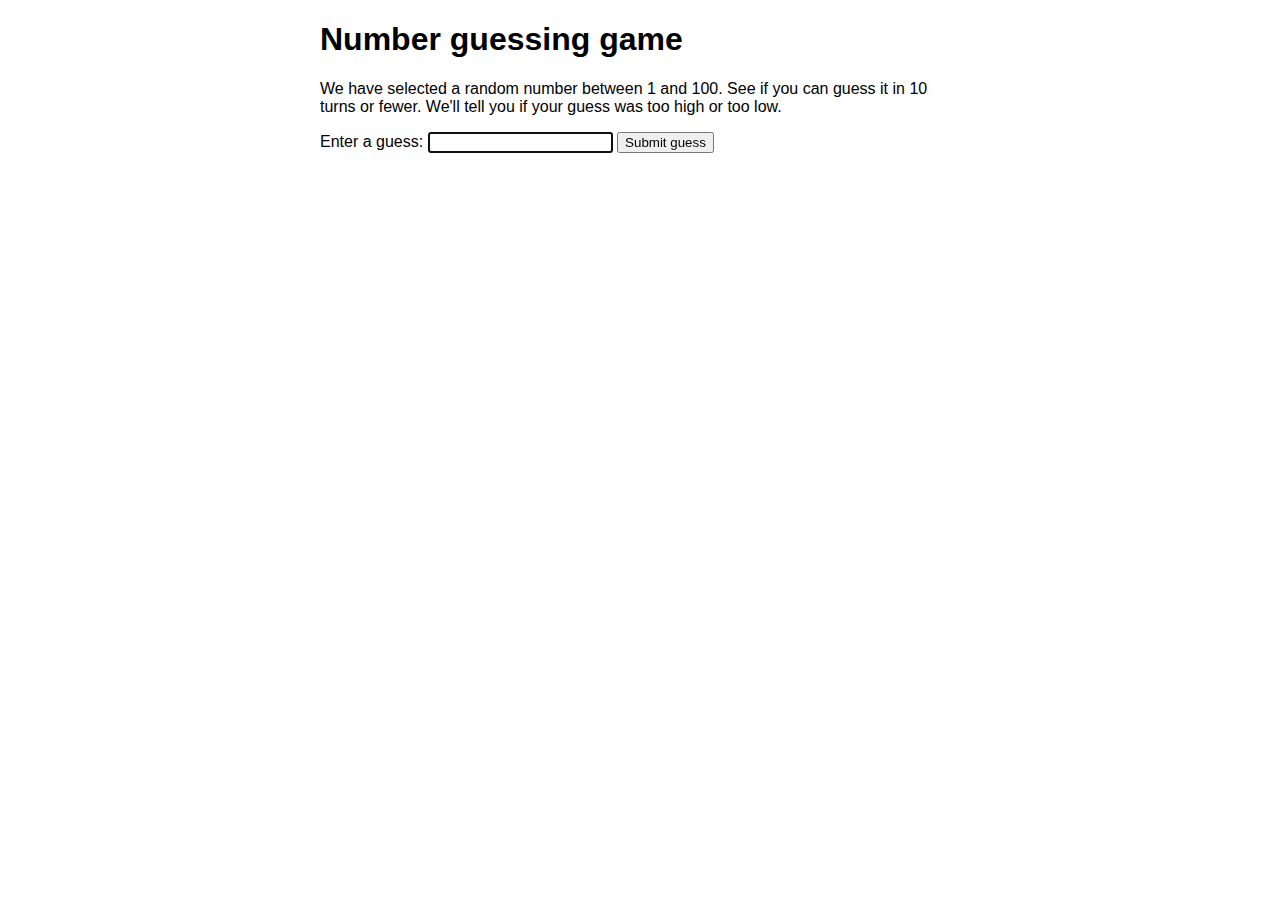
<file: Index.html>
<!DOCTYPE html>
<html lang="">

<head>
    <meta charset="utf-8">
    <title>Example Title</title>
    <meta name="author" content="Your Name">
    <meta name="description" content="Example description">
    <meta name="viewport" content="width=device-width, initial-scale=1.0">
    <link rel="stylesheet" href="style.css">

</head>

<body>
    <header></header>
    <main>
        <h1>Number guessing game</h1>

        <p>We have selected a random number between 1 and 100. See if you can guess it in 10 turns or fewer. We'll tell you if your guess was too high or too low.</p>

        <div class="form">
            <label for="guessField">Enter a guess: </label>
            <input type="text" id="guessField" class="guessField">
            <input type="submit" value="Submit guess" class="guessSubmit">
        </div>

        <div class="resultParas">
            <p class="guesses"></p>
            <p class="lastResult"></p>
            <p class="lowOrHi"></p>
        </div>
    </main>
    <footer></footer>
    <script type="text/javascript" src="js.js"></script>
</body>
</html>
</file>
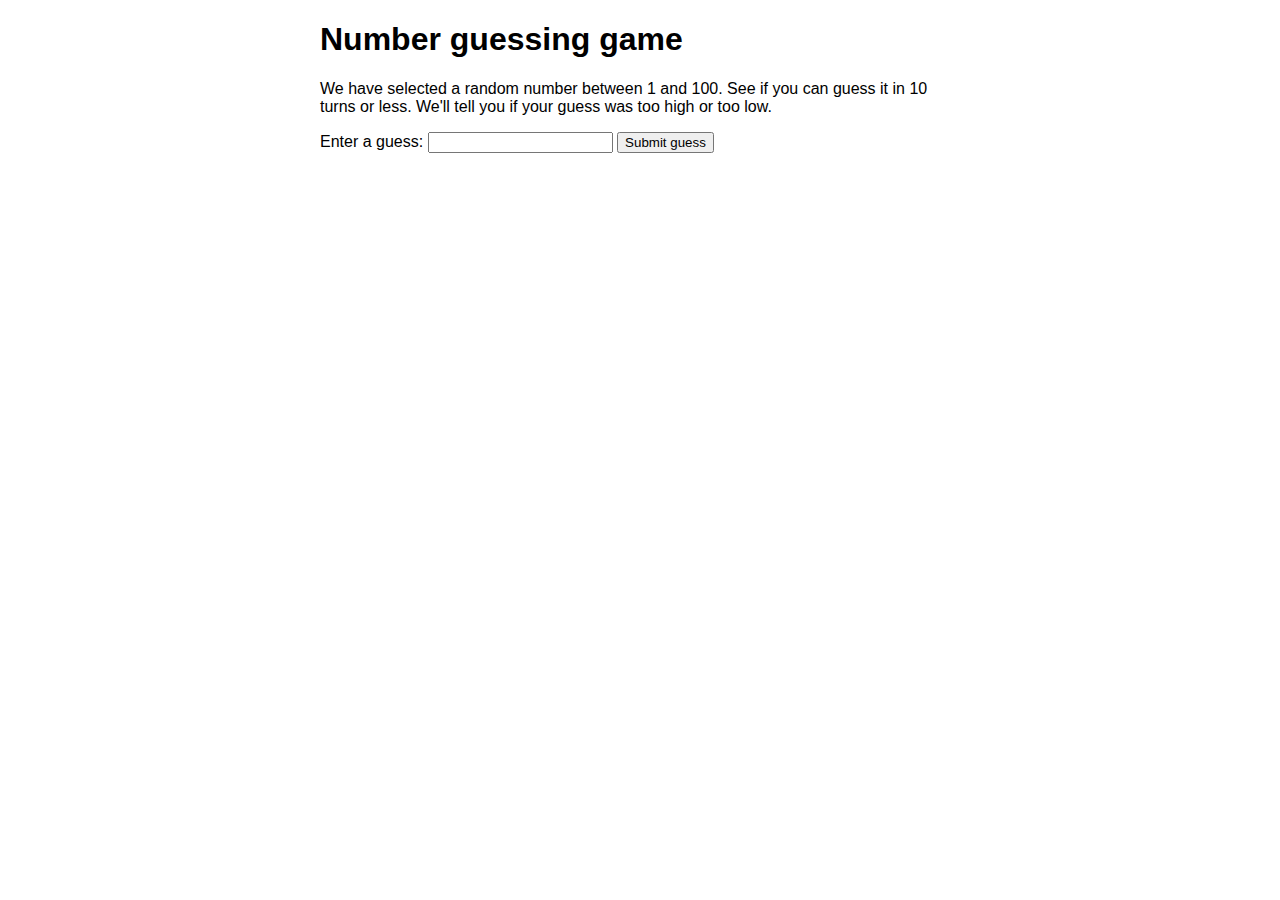
<file: JavaScript first steps MDN Web docs/second__lesson/Index.html>
<!DOCTYPE html>
<html>

<head>
    <meta charset="utf-8">

    <title>Number guessing game</title>

    <style>
        html {
            font-family: sans-serif;
        }

        body {
            width: 50%;
            max-width: 800px;
            min-width: 480px;
            margin: 0 auto;
        }

        .lastResult {
            color: white;
            padding: 3px;
        }

    </style>
</head>

<body>
    <h1>Number guessing game</h1>

    <p>We have selected a random number between 1 and 100. See if you can guess it in 10 turns or less. We'll tell you if your guess was too high or too low.</p>

    <div class="form">
        <label for="guessField">Enter a guess: </label><input type="text" id="guessField" class="guessField">
        <input type="submit" value="Submit guess" class="guessSubmit">
    </div>

    <div class="resultParas">
        <p class="guesses"></p>
        <p class="lastResult"></p>
        <p class="lowOrHi"></p>
    </div>

</body>

<script>
    let randomNumber = Math.floor(Math.random() * 100) + 1; // 1) Math.random()*100+1 --> 1...100 2) Math.floor(10.34324234)-->(10);
    console.log(randomNumber);
    const guesses = document.querySelector('.guesses'); // 3) выбираем слелектор:
    const lastResult = document.querySelector('.lastResult'); //
    const lowOrHi = document.querySelector('.lowOrHi'); //
    console.log(lowOrHi);
    const guessSubmit = document.querySelector('.guessSubmit'); //  кнопка
    const guessField = document.querySelector('.guessField'); // 3) выбираем слелектор:

    // 4) присваеваем перменной guessCount = 1
    let guessCount = 1;
    // 5) let resetButton объвляем
    let resetButton;

    // 6) checkGuess имя функции
    function checkGuess() {
        //  checkGuess имя функции
        let userGuess = Number(guessField.value); //  через конструктор Number() проверка на число

        if (guessCount === 1) { // если первыйх ход значение 1 то....---->
            guesses.textContent = 'Previous guesses: '; // --->  'Previous guesses: '
        }

        guesses.textContent += userGuess + ' '; // через свойство .textContent добовляем содер.  userGuess + пуст пространство

        if (userGuess === randomNumber) { // сравниваем значение если true то ...--->
            lastResult.textContent = 'Congratulations! You got it right!'; // <----
            lastResult.style.backgroundColor = 'green'; // через свойства .style.backgroundColor красим текст
            lowOrHi.textContent = ''; // обнуляем контент
            setGameOver(); // вызываем функцию

        } else if (guessCount === 10) { // подсчет количества вводов; если 10 то --->
            lastResult.textContent = '!!!GAME OVER!!!'; // <---1
            setGameOver(); // <---2; если нет то -->

        } else {
            lastResult.textContent = 'Wrong!'; // через свойство .textContent выводим
            lastResult.style.backgroundColor = 'red';

            if (userGuess < randomNumber) { // условие
                lowOrHi.textContent = 'Last guess was too low!'; //выводим
            } else if (userGuess > randomNumber) {
                lowOrHi.textContent = 'Last guess was too high!'; //выводим
            }
        }
        guessCount++; // добвляем 1 ход
        guessField.value = ''; // обновляем строку
        guessField.focus(); // фокусируемся
    }

    guessSubmit.addEventListener('click', checkGuess); // при нажатии 'click'  на guessSubmit через метод .addEventListener вызываем функц. checkGuess

    function setGameOver() { // объявляем setGameOver()
        guessField.disabled = true; // отключение кнопки
        guessSubmit.disabled = true; // отключение поля
        resetButton = document.createElement('button'); // метод .createElement создаёт элемент (узел) с указанным именем ('button')
        resetButton.textContent = 'Start new game'; //  создает тестовое поле через метод .appendChild
        document.body.appendChild(resetButton); //  добавляет узел как последний дочерний узел элемента
        resetButton.addEventListener('click', resetGame); // подписываемся на событие
    }

    function resetGame() {
        guessCount = 1; // сбарасывем на первый ход
        const resetParas = document.querySelectorAll('.resultParas p'); // обявляем переменную resetParas, добовляем к <p> класс .resultParas
        for (let i = 0; i < resetParas.length; i++) { // перебераем resetParas с .length
            resetParas[i].textContent = ''; // обнуляем текстовое поле
        }
        resetButton.parentNode.removeChild(resetButton); // удаление кнопки resetButton
        guessField.disabled = false; // включение поля
        guessSubmit.disabled = false; // включение кнопки
        guessField.value = ''; // обнуление поля
        guessField.focus(); // наведение
        lastResult.style.backgroundColor = 'white'; // поле белое
        randomNumber = Math.floor(Math.random() * 100) + 1; //перебор чисел от 1..100 с корушлением к найменьшему
        console.log(randomNumber);
    }

</script>

</html>
</file>
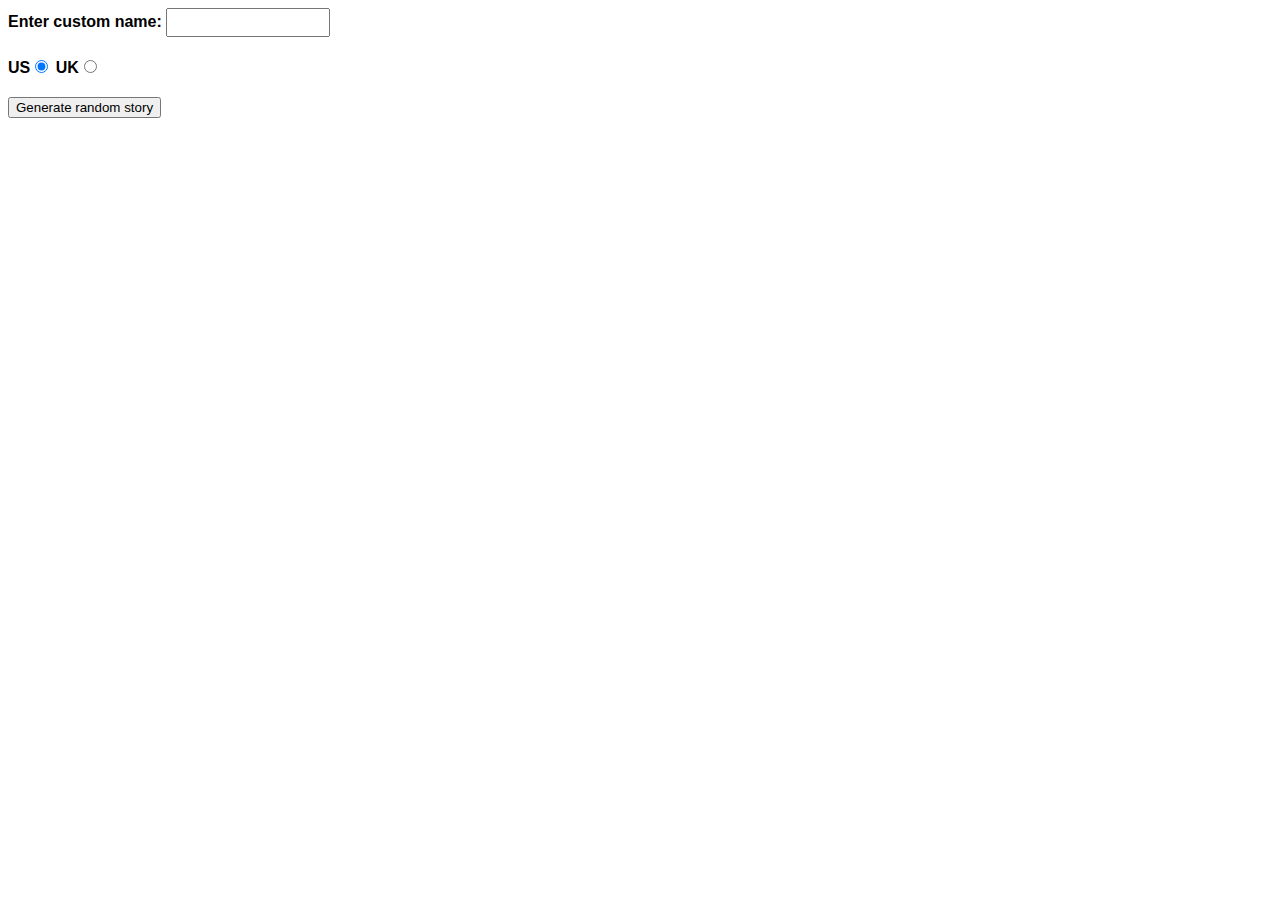
<file: JavaScript first steps MDN Web docs/stupid story generator MDN Web docs/Index.html>
<!DOCTYPE html>
<html>
  <head>
    <meta charset="utf-8">
    <meta http-equiv="X-UA-Compatible" content="IE=edge,chrome=1">
    <meta name="viewport" content="width=device-width">

    <title>Silly story generator</title>

    <style>
    body {
      font-family: helvetica, sans-serif;
      width: 350px;
    }
    label {
      font-weight: bold;
    }
    div {
      padding-bottom: 20px;
    }
    input[type="text"] {
      padding: 5px;
      width: 150px;
    }
    p {
      background: #FFC125;
      color: #5E2612;
      padding: 10px;
      visibility: hidden;
    }
    </style>
  </head>

  <body>
    <div>
      <label for="customname">Enter custom name:</label>
      <input id="customname" type="text" placeholder="">
    </div>
    <div>
      <label for="us">US</label><input id="us" type="radio" name="ukus" value="us" checked>
      <label for="uk">UK</label><input id="uk" type="radio" name="ukus" value="uk">
    </div>
    <div>
      <button class="randomize">Generate random story</button>
    </div>
    <!-- Thanks a lot to Willy Aguirre for his help with the code for this assessment -->

    <p class="story"></p>

    <script src="js.js"></script>


  </body>
</html>
</file>
<file: style.css>
html {
    font-family: sans-serif;
}

body {
    width: 50%;
    max-width: 800px;
    margin: 0 auto;
    min-width: 480px;
}

.lastResult {
    color: white;
    padding: 3px;
}
</file>
